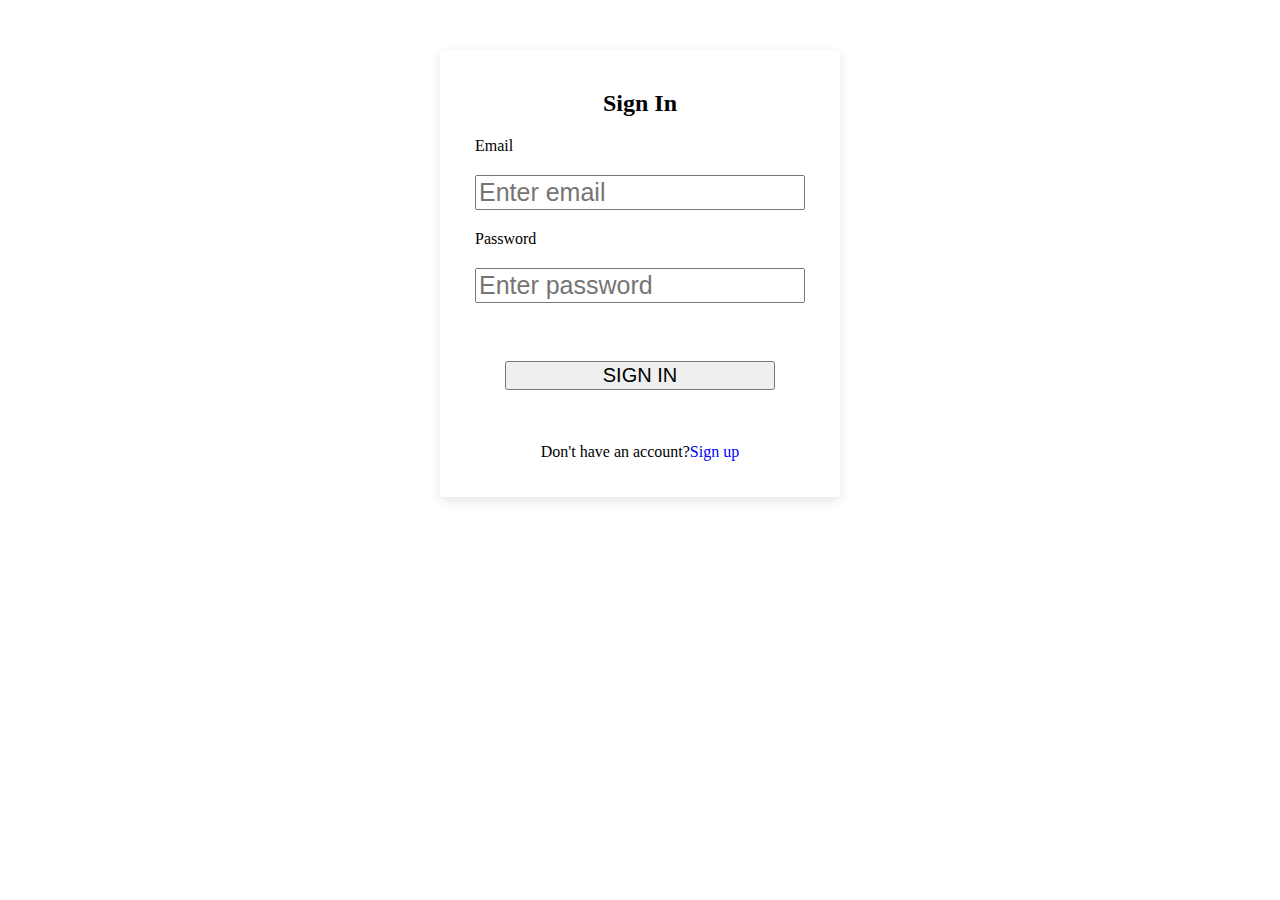
<file: Login.html>
<!DOCTYPE html>
<html lang="en">
<head>
    <meta charset="UTF-8">
    <meta http-equiv="X-UA-Compatible" content="IE=edge">
    <meta name="viewport" content="width=device-width, initial-scale=1.0">
    <title>login page</title>
    <style>
    form{display:grid;
            justify-content: center;
            gap:20px
        }
        #box{
            width:30%;
            box-shadow: rgba(0, 0, 0, 0.1) 0px 4px 12px;
            margin: auto;
            display: grid;
            justify-content: center;
            margin-top: 50px;
            padding: 20px 10px;
            border-radius: 5px;
        }
        #box>h2{
            text-align: center;
            margin-bottom: 20px;
        }
        #box>p{
            text-align: center;
            margin-top: 23px;
        }
       form>input{
            font-size: 25px;
            margin: auto;
            

        }
        form>p{
            font-size: 20px;
        }
        #pass+p{
            text-align: center;
            margin: auto;
        }
        
        form>input:last-child{
            font-size: 20px;
            margin:0px 30px 30px 30px ;
        }
        #Sign{
            color: blue;
            cursor: pointer;
        }
    </style>
</head>
<body>
    <div id="box">
        <h2>Sign In</h2>
        <form>
            <label>Email</label>
            <input type="text" id="ema" placeholder="Enter email">
            <label>Password</label>
            <input type="password" id="pass" placeholder="Enter password"><br>
            <input type="submit" value="SIGN IN">
        </form>
        <p>Don't have an account?<span id="Sign">Sign up</span></p>
    </div>    
</body>
</html>
<script>
    document.querySelector("form").addEventListener("submit",loginfn)
    let signupdata=JSON.parse(localStorage.getItem("signup"))||[]
    let loginData=JSON.parse(localStorage.getItem("login"))||[]
    function loginfn(event){
        event.preventDefault()
        if(signupdata==""){
            alert("no user found");
            return;
        }
       let obj={
            email:document.querySelector("#ema").value,
            password:document.querySelector("#pass").value
        }
        let count=0;
        signupdata.forEach(function(ele){
            if(obj.email==ele.Email&&obj.password==ele.Pass){
                obj["Name"]=ele.Name
                localStorage.setItem("login",JSON.stringify(obj))
                count++;
            }
        })
        console.log(count)
        if(count<=0){
                alert("please, fill the correct information")
            }else{
                alert("login successfully")
                window.location.href="index.html"
            }
    }
        

     document.querySelector("#Sign").addEventListener("click",function(){
        window.location.href="Signp.html"
    })
</script>
</file>
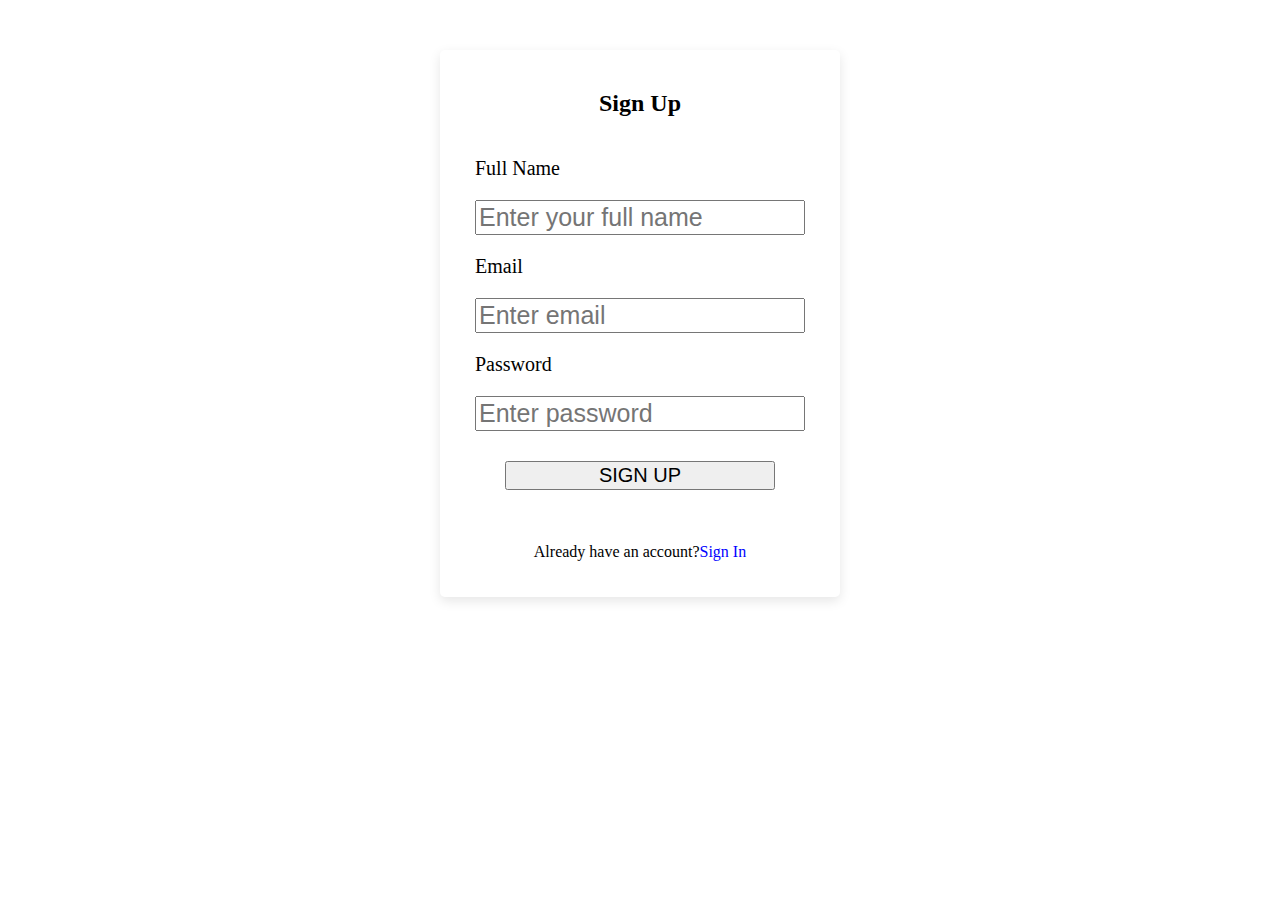
<file: Signp.html>
<!DOCTYPE html>
<html lang="en">
<head>
    <meta charset="UTF-8">
    <meta http-equiv="X-UA-Compatible" content="IE=edge">
    <meta name="viewport" content="width=device-width, initial-scale=1.0">
    <title>Signup Page</title>
    <style>
        form{
            display:grid;
            justify-content: center;
        }
        #box{
            width:30%;
            box-shadow: rgba(0, 0, 0, 0.1) 0px 4px 12px;
            margin: auto;
            display: grid;
            justify-content: center;
            margin-top: 50px;
            padding: 20px 10px;
            border-radius: 5px;
        }
        #box>h2{
            text-align: center;
            margin-bottom: 20px;
        }
        #box>p{
            text-align: center;
            margin-top: 23px;
        }
       form>input{
            font-size: 25px;
            margin: auto;
            

        }
        form>p{
            font-size: 20px;
        }
        #pass+p{
            text-align: center;
            margin: auto;
        }
        
        form>input:last-child{
            font-size: 20px;
            margin:30px ;
        }
        #login{
            color: blue;
            cursor: pointer;
        }
       

    </style>
</head>
<body>
    <div id="box">
        <h2>Sign Up</h2>
        <form id="form">
            <p>Full Name</p>
            <input id="name" type="text" placeholder="Enter your full name">
            <p>Email</p>
            <input id="email" type="text" placeholder="Enter email">
            <p>Password</p>
            <input id="pass" type="password" placeholder="Enter password">
            <input type="submit" value="SIGN UP">
        </form>
        <p>Already have an account?<span id="login">Sign In</span></p>
    </div>
</body>
</html>
<script>
  document.querySelector("#form").addEventListener("submit",ToDoList)
  let arr=JSON.parse(localStorage.getItem("signup"))||[]
  function ToDoList(event){
        event.preventDefault()
       Obj={
            Name:document.querySelector("#name").value,
            Email:document.querySelector("#email").value,
            Pass:document.querySelector("#pass").value
        }
       
      if(Obj.Name==""||Obj.Email==""||Obj.Pass==""){
        alert("fill the details")
      }else{
        arr.push(Obj);
        localStorage.setItem("signup",JSON.stringify(arr))
        alert("sign up successfully")
        window.location.href="login.html"
      }
    } 
    document.querySelector("#login").addEventListener("click",function(){
        window.location.href="login.html"
    })
    </script>
</file>
